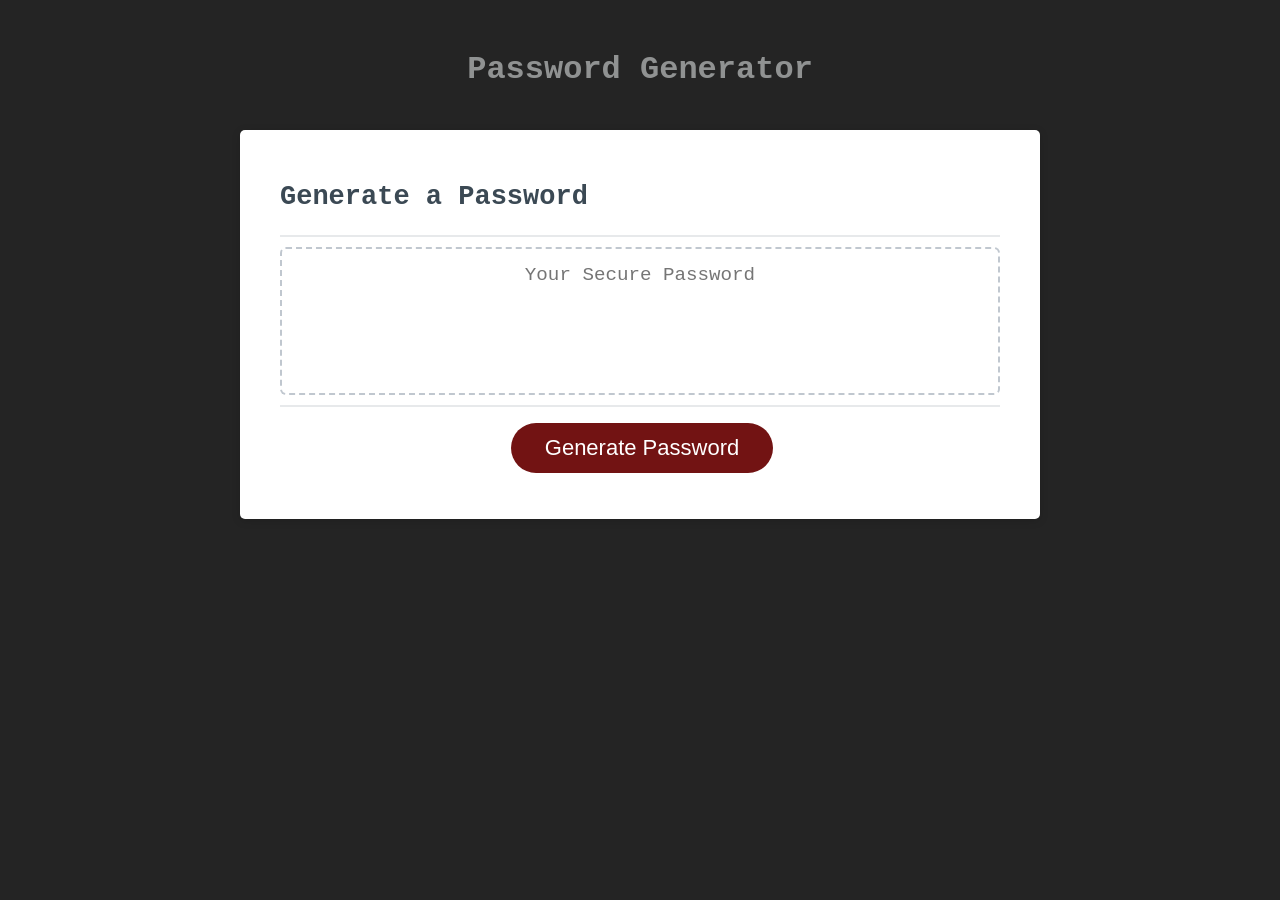
<file: index.html>
<!DOCTYPE html>
<html lang="en">
  <head>
    <meta charset="UTF-8" />
    <meta name="viewport" content="width=device-width, initial-scale=1.0" />
    <meta http-equiv="X-UA-Compatible" content="ie=edge" />
    <title>Password Generator</title>
    <link rel="stylesheet" href="style.css" />
  </head>

  
  <body>
    <div class="wrapper">
      <header>
        <h1>Password Generator</h1>
      </header>
      <div class="card">
        <div class="card-header">
          <h2>Generate a Password</h2>
        </div>
        <div class="card-body">
          <textarea
            readonly
            id="password"
            placeholder="Your Secure Password"
            aria-label="Generated Password"
          ></textarea>
        </div>
        <div class="card-footer">
          <button id="generate" class="btn">Generate Password</button>
        </div>
      </div>
    </div>
    <script src="script.js"></script>
  </body>
</html>
</file>
<file: style.css>
*,
*::before,
*::after {
  box-sizing: border-box;
}

html,
body,
.wrapper {
  height: 100%;
  margin: 0;
  padding: 0;
}

body {
  font-family: courier, sans-serif;
  background-color: #242424;
  font: white;
}

.wrapper {
  padding-top: 30px;
  padding-left: 20px;
  padding-right: 20px;
}

header {
  text-align: center;
  padding: 20px;
  padding-top: 0px;
  color: hsl(200, 1%, 57%);
  font-family: courier;
}

.card {
  background-color: hsl(0, 0%, 100%);
  border-radius: 5px;
  border-width: 1px;
  box-shadow: rgba(0, 0, 0, 0.15) 0px 2px 8px 0px;
  color: hsl(206, 17%, 28%);
  font-size: 18px;
  margin: 0 auto;
  max-width: 800px;
  padding: 30px 40px;
}

.card-header::after {
  content: " ";
  display: block;
  width: 100%;
  background: #e7e9eb;
  height: 2px;
}

.card-body {
  min-height: 100px;
}

.card-footer {
  text-align: center;
}

.card-footer::before {
  content: " ";
  display: block;
  width: 100%;
  background: #e7e9eb;
  height: 2px;
}

.card-footer::after {
  content: " ";
  display: block;
  clear: both;
}

.btn {
  border: none;
  background-color: rgb(114, 19, 19);
  border-radius: 25px;
  box-shadow: rgba(0, 0, 0, 0.1) 0px 1px 6px 0px rgba(0, 0, 0, 0.2) 0px 1px 1px
    0px;
  color: hsl(0, 0%, 100%);
  display: inline-block;
  font-size: 22px;
  line-height: 22px;
  margin: 16px 16px 16px 20px;
  padding: 14px 34px;
  text-align: center;
  cursor: pointer;
}

button[disabled] {
  cursor: default;
  background: #c0c7cf;
}

.float-right {
  float: right;
}

#password {
  -webkit-appearance: none;
  -moz-appearance: none;
  appearance: none;
  border: none;
  display: block;
  width: 100%;
  padding-top: 15px;
  padding-left: 15px;
  padding-right: 15px;
  padding-bottom: 85px;
  font-size: 1.2rem;
  text-align: center;
  margin-top: 10px;
  margin-bottom: 10px;
  border: 2px dashed #c0c7cf;
  border-radius: 6px;
  resize: none;
  overflow: hidden;
  font-family: courier;
}

@media (max-width: 690px) {
  .btn {
    font-size: 1rem;
    margin: 16px 0px 0px 0px;
    padding: 10px 15px;
  }

  #password {
    font-size: 1rem;
  }
}

@media (max-width: 500px) {
  .btn {
    font-size: 0.8rem;
  }
}
</file>
